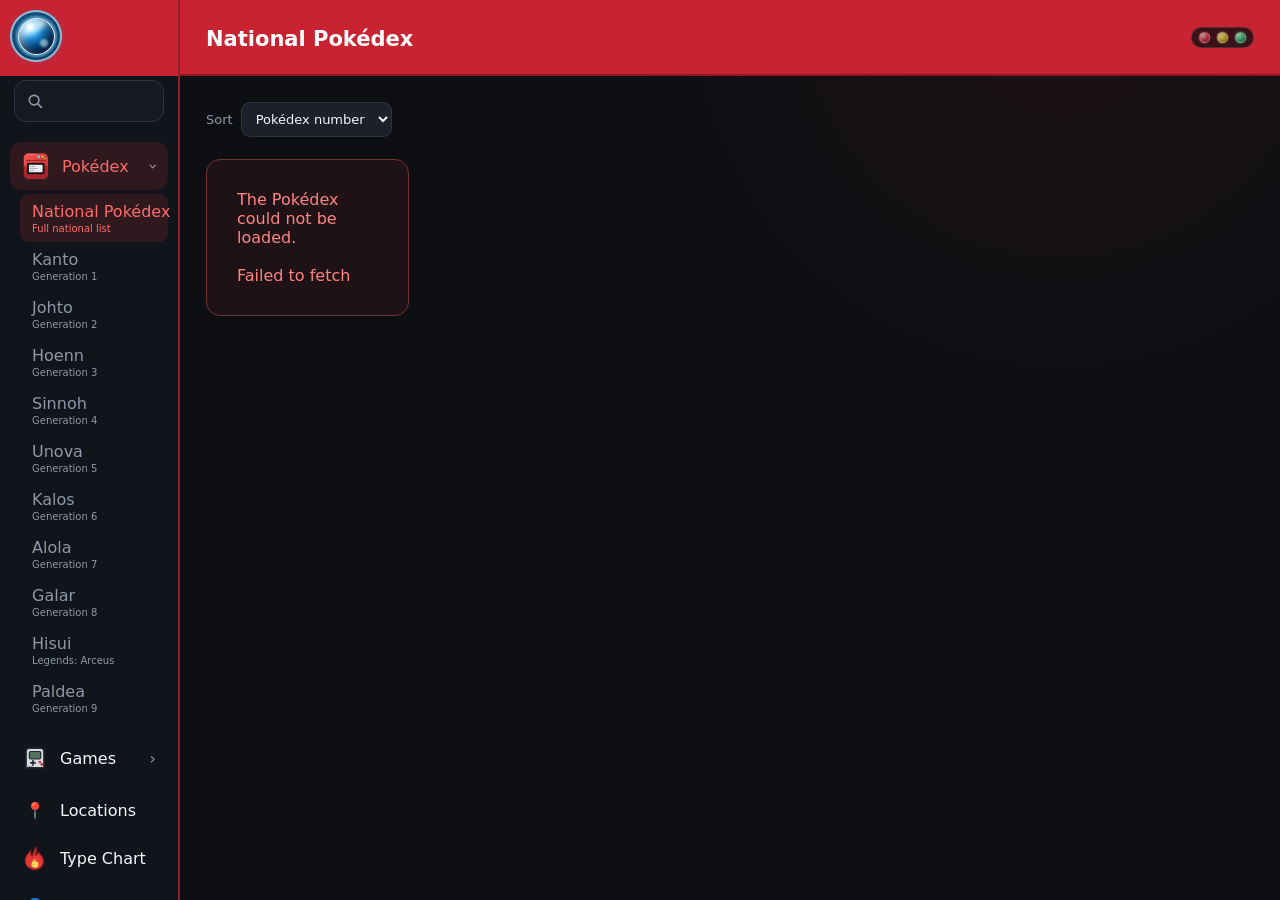
<file: index.html>
<!DOCTYPE html>
<html lang="fi">
<head>
    <meta charset="UTF-8">
    <meta name="viewport" content="width=device-width, initial-scale=1.0">
    <title>Pokédex Web</title>
    <meta name="theme-color" content="#d9343b">
    <meta name="description" content="Pokédex ja Pokémon-pelien keräilyseuranta.">
    <meta name="mobile-web-app-capable" content="yes">
    <meta name="apple-mobile-web-app-capable" content="yes">
    <meta name="apple-mobile-web-app-title" content="Pokédex">
    <meta name="apple-mobile-web-app-status-bar-style" content="black-translucent">
    <link rel="manifest" href="./manifest.webmanifest">
    <link rel="apple-touch-icon" href="./assets/pwa-icon-180.png">
    <link rel="stylesheet" href="style.css">
</head>

<body>

<div class="app">

    <!-- SIDEBAR -->
    <aside class="sidebar" id="sidebar">

        <div class="sidebar-top">
            <button class="icon-button" id="sidebarToggle" title="Avaa tai sulje valikko" aria-label="Avaa tai sulje valikko" data-i18n-title="menuToggle" data-i18n-aria-label="menuToggle">
                <span class="pokedex-glass-orb" aria-hidden="true"></span>
            </button>

        </div>

        <!-- SEARCH -->
        <div class="search-area">
            <form id="searchForm" class="search-input-wrap">
                <button id="searchSubmitButton" class="search-submit-button" type="submit" aria-label="Search" data-i18n-aria-label="searchPokemon">
                    <svg viewBox="0 0 24 24"><circle cx="10.8" cy="10.8" r="6.4" fill="none" stroke="currentColor" stroke-width="2.2"/><path d="m15.5 15.5 5 5" fill="none" stroke="currentColor" stroke-width="2.2" stroke-linecap="round"/></svg>
                </button>
                <input
                    type="text"
                    id="searchInput"
                    aria-label="Hae Pokémonia"
                    data-i18n-aria-label="searchPokemon"
                    autocomplete="off"
                >
            </form>
        </div>

        <nav class="sidebar-nav">

            <!-- POKEDEX -->
            <div class="nav-section">

                <button class="nav-main-button" id="pokedexMenuButton">
                    <span class="nav-icon pokedex-nav-icon" aria-hidden="true"><img src="assets/pokedex-menu.png" alt=""></span>
                    <span class="sidebar-label" data-i18n="pokedex">Pokédex</span>
                    <span class="nav-arrow">›</span>
                </button>

                <div class="submenu" id="pokedexSubmenu"></div>
            </div>


            <!-- GAMES -->
            <div class="nav-section">

                <button class="nav-main-button" id="gamesMenuButton">
                    <span class="nav-icon" aria-hidden="true"><svg viewBox="0 0 32 32"><path d="M9 4h14a4 4 0 0 1 4 4v20H5V8a4 4 0 0 1 4-4Z" fill="#d7dce1" stroke="#252a30" stroke-width="2"/><rect x="9" y="8" width="14" height="9" rx="1.5" fill="#54725d" stroke="#252a30" stroke-width="1.5"/><path d="M10 22h7M13.5 18.5v7" stroke="#252a30" stroke-width="2"/><circle cx="22" cy="21" r="1.7" fill="#cf3340"/><circle cx="24.5" cy="24" r="1.7" fill="#cf3340"/><circle cx="9" cy="27" r="1" fill="#252a30"/><circle cx="12" cy="27" r="1" fill="#252a30"/></svg></span>
                    <span class="sidebar-label" data-i18n="games">Games</span>
                    <span class="nav-arrow">›</span>
                </button>

                <div class="submenu games-submenu" id="gamesSubmenu"></div>
            </div>

            <button class="nav-main-button" id="locationsButton">
                <span class="nav-icon" aria-hidden="true">📍</span>
                <span class="sidebar-label" data-i18n="locationMenu">Locations</span>
            </button>


            <!-- TYPES -->
            <button class="nav-main-button" id="typesButton">
                <span class="nav-icon type-fire-icon" aria-label="Fire type" data-i18n-aria-label="typeFire"><svg viewBox="0 0 32 32"><path d="M17.8 2.7c1.2 5.2-2.3 6.8-1.1 10.1 1 .1 2.5-1.4 3.2-3.5 4.6 4 7.3 8.1 6.2 13A10.4 10.4 0 0 1 15.7 30C9.1 30 4 25.5 4 19.3c0-4.2 2.4-8.2 6.4-11.8-.4 4 1 5.7 2.5 6.2 1.2-3.8 1.4-7.4 4.9-11Z" fill="#e53a32" stroke="#9b2027" stroke-width="1.5"/><path d="M16.7 16.3c.6 2.2-1.4 3.2-.7 4.7.7-.2 1.3-.9 1.7-1.7 2.2 2.1 3 3.7 2.5 5.6-.5 2-2.2 3.2-4.3 3.2-2.6 0-4.3-1.8-4.3-4.1 0-2.5 2.1-4.7 5.1-7.7Z" fill="#ffd357"/></svg></span>
                <span class="sidebar-label" data-i18n="types">Types</span>
            </button>


            <!-- PROFILE -->
            <button class="nav-main-button" id="profileButton">
                <span class="nav-icon">👤</span>
                <span class="sidebar-label" data-i18n="profile">Profile</span>
            </button>


            <!-- SETTINGS -->
            <button class="nav-main-button" id="settingsButton">
                <span class="nav-icon">⚙️</span>
                <span class="sidebar-label" data-i18n="settings">Settings</span>
            </button>

        </nav>

    </aside>


    <!-- MAIN -->
    <main class="main-content">

        <header class="topbar">

            <button class="mobile-menu-button" id="mobileMenuButton" aria-label="Avaa tai sulje valikko" aria-expanded="false" data-i18n-aria-label="menuToggle">
                <span class="pokedex-glass-orb" aria-hidden="true"></span>
            </button>

            <div>
                <div class="breadcrumb" id="breadcrumb" data-i18n="pokedex">
                    Pokédex
                </div>

                <h1 id="pageTitle">
                    National Pokédex
                </h1>
            </div>

            <div class="pokedex-header-menu">
                <button class="pokedex-status-lights" id="pwaUpdateButton" type="button" aria-label="Hae sovelluksen päivitykset" title="Hae sovelluksen päivitykset" aria-busy="false" data-i18n-aria-label="checkUpdates" data-i18n-title="checkUpdates">
                    <span class="status-light red" aria-hidden="true"></span>
                    <span class="status-light yellow" aria-hidden="true"></span>
                    <span class="status-light green" aria-hidden="true"></span>
                </button>
                <span class="sr-only" id="pwaUpdateStatus" role="status" aria-live="polite"></span>
            </div>

        </header>


        <!-- DEX VIEW -->
        <section id="dexView" class="view active-view">

            <div class="view-toolbar">
                <div class="toolbar-actions">

                    <label class="sort-label">
                        <span data-i18n="sort">Järjestys</span>

                        <select id="dexSort">
                            <option value="number" data-i18n="pokedexNumber">Pokédex-numero</option>
                            <option value="name" data-i18n="name">Nimi</option>
                        </select>
                    </label>

                </div>

            </div>

            <div id="pokemonGrid" class="pokemon-grid"></div>

            <div id="loading" class="loading" data-i18n="loading">
                Ladataan...
            </div>

            <button id="loadMoreButton" class="load-more-button" hidden data-i18n="loadMore">
                Lataa lisää
            </button>

        </section>


        <!-- POKEMON DETAIL -->
        <section id="pokemonView" class="view">

            <div class="pokemon-view-toolbar">
                <button id="backButton" class="back-button" data-i18n="back">
                    ← Takaisin
                </button>
                <div id="pokemonNavigation" class="pokemon-navigation" hidden>
                    <button id="previousPokemonButton" type="button" aria-label="Previous Pokémon" data-i18n="previous">‹ Previous</button>
                    <span id="pokemonNavigationPosition"></span>
                    <button id="nextPokemonButton" type="button" aria-label="Next Pokémon" data-i18n="next">Next ›</button>
                </div>
            </div>

            <div id="pokemonDetail"></div>

        </section>


        <!-- TYPE VIEW -->
        <section id="typeView" class="view">

            <div class="view-toolbar">
                <div>
                    <h2 data-i18n="typeMatchup">Type Matchup</h2>
                    <p data-i18n="typeMatchupHelp">
                        Tarkastele Pokémon-tyyppien hyökkäys- ja puolustusvaikutuksia.
                    </p>
                </div>
            </div>

            <div class="type-selectors">

                <div class="type-selector-box">
                    <span class="type-selector-label" data-i18n="typeOne">Type 1</span>
                    <div id="type1Choices" class="type-choice-grid" role="group" aria-label="Type 1" data-i18n-aria-label="typeOne"></div>
                </div>

                <div class="type-selector-box">
                    <span class="type-selector-label" data-i18n="typeTwo">Type 2</span>
                    <div id="type2Choices" class="type-choice-grid" role="group" aria-label="Type 2" data-i18n-aria-label="typeTwo"></div>
                </div>

            </div>

            <div id="typeMatchup" class="type-matchup"></div>

        </section>


        <!-- GAME VIEW -->
        <section id="gameView" class="view">

            <div class="game-header">

                <div>
                    <button id="gameBackButton" class="back-button" data-i18n="back">
                        ← Takaisin
                    </button>

                    <h2 id="gameTitle"></h2>

                    <p id="gameDescription"></p>
                </div>

                <div class="game-progress-box">

                    <div class="game-cover-frame">
                        <img id="gameCoverArt" alt="" hidden>
                        <div id="gameCoverFallback" class="game-cover-fallback" data-i18n="gameCover">Game cover</div>
                    </div>

                    <div
                        id="gameProgressRing"
                        class="progress-ring"
                        style="--progress:0"
                    >
                        <div class="progress-ring-inner">
                            <strong id="gameProgressPercent">0%</strong>
                            <span data-i18n="collected">kerätty</span>
                        </div>
                    </div>

                    <div class="progress-text">
                        <strong id="gameCaughtCount">0</strong>
                        /
                        <strong id="gameTotalCount">0</strong>

                        <span id="gameProgressLabel" data-i18n="regional">Regional</span>
                        <div class="game-dex-counts">
                            <span><span data-i18n="regional">Regional</span> <strong id="gameRegionalCount">0/0</strong></span>
                            <span><span data-i18n="national">National</span> <strong id="gameNationalCount">0/0</strong></span>
                        </div>
                    </div>

                </div>

            </div>


            <div class="game-tabs">

                <button class="game-tab active" data-game-dex="regional" data-i18n="regionalPokedex">
                    Regional Pokédex
                </button>

                <button class="game-tab" data-game-dex="national" data-i18n="nationalPokedex">
                    National Pokédex
                </button>

            </div>


            <div class="game-toolbar">

                <div class="game-filter-buttons">

                    <button class="game-filter active" data-filter="all" data-i18n="all">
                        All
                    </button>

                    <button class="game-filter" data-filter="caught" data-i18n="caught">
                        Caught
                    </button>

                    <button class="game-filter" data-filter="missing" data-i18n="missing">
                        Missing
                    </button>

                </div>


                <label class="sort-label">
                    <span data-i18n="sort">Järjestys</span>

                    <select id="gameSort">
                        <option value="number" data-i18n="pokedexNumber">
                            Pokédex-numero
                        </option>

                        <option value="name" data-i18n="name">
                            Nimi
                        </option>
                    </select>
                </label>

            </div>


            <div id="gamePokemonGrid" class="pokemon-grid"></div>
            <button id="loadMoreGameButton" class="load-more-button" hidden data-i18n="loadMore">
                Lataa lisää
            </button>

        </section>


        <!-- PROFILE -->
        <section id="profileView" class="view">

            <div class="view-toolbar">

                <div>
                    <h2 data-i18n="profile">Profile</h2>
                    <p data-i18n="profileDescription">
                        Nationalin yhteistilanne sekä jokaisen pelin alueellinen ja kansallinen laskuri.
                    </p>
                </div>

            </div>

            <div id="profileStats" class="profile-stats"></div>

        </section>


        <!-- ITEMS -->
        <section id="itemsView" class="view">
            <div class="resource-view-toolbar">
                <label class="resource-search">
                    <span class="sr-only" data-i18n="searchItems">Search items</span>
                    <input id="itemSearchInput" type="search" placeholder="Search items" data-i18n-placeholder="searchItems">
                </label>
                <div class="resource-filter-buttons" role="group" aria-label="Item filters">
                    <button class="resource-filter active" type="button" data-item-filter="all" data-i18n="allItems">All</button>
                    <button class="resource-filter" type="button" data-item-filter="berries" data-i18n="berries">Berries</button>
                    <button class="resource-filter" type="button" data-item-filter="balls" data-i18n="pokeBalls">Poké Balls</button>
                    <button class="resource-filter" type="button" data-item-filter="key-items" data-i18n="keyItems">Key Items</button>
                    <button class="resource-filter" type="button" data-item-filter="medicine" data-i18n="medicineItems">Medicine</button>
                    <button class="resource-filter" type="button" data-item-filter="machines" data-i18n="machineItems">Machines</button>
                    <button class="resource-filter" type="button" data-item-filter="battle" data-i18n="battleItems">Battle Items</button>
                    <button class="resource-filter" type="button" data-item-filter="evolution" data-i18n="evolutionItems">Evolution Items</button>
                    <button class="resource-filter" type="button" data-item-filter="held" data-i18n="heldItemFolder">Held Items</button>
                    <button class="resource-filter" type="button" data-item-filter="other" data-i18n="otherItems">Other</button>
                </div>
            </div>
            <div class="resource-explorer">
                <section class="resource-list-panel" aria-label="Items">
                    <div id="itemList" class="resource-result-list"></div>
                    <button id="itemLoadMoreButton" class="load-more-button" type="button" data-i18n="itemPageMore" hidden>Show more items</button>
                </section>
                <article id="itemDetail" class="resource-detail-panel"><div class="empty-state" data-i18n="selectItem">Select an item.</div></article>
            </div>
        </section>


        <!-- LOCATIONS -->
        <section id="locationsView" class="view">
            <div class="resource-view-toolbar location-view-toolbar">
                <label class="location-game-select" for="locationGameFilter">
                    <span data-i18n="locationGame">Game</span>
                    <select id="locationGameFilter"></select>
                </label>
                <label class="resource-search">
                    <span class="sr-only" data-i18n="searchLocations">Search places</span>
                    <input id="locationSearchInput" type="search" placeholder="Search places" data-i18n-placeholder="searchLocations">
                </label>
                <small class="location-filter-note" data-i18n="locationGameFilterNote"></small>
            </div>
            <div class="resource-explorer">
                <section class="resource-list-panel" aria-label="Locations">
                    <div id="locationList" class="resource-result-list"></div>
                    <button id="locationLoadMoreButton" class="load-more-button" type="button" data-i18n="locationPageMore" hidden>Show more places</button>
                </section>
                <article id="locationDetail" class="resource-detail-panel"><div class="empty-state" data-i18n="selectLocation">Select a location.</div></article>
            </div>
        </section>


        <!-- SETTINGS -->
        <section id="settingsView" class="view">

            <div class="settings-panel">

                <h2 data-i18n="settings">Settings</h2>

                <div class="setting-row">
                    <div>
                        <strong data-i18n="language">Language</strong>
                        <p data-i18n="languageDescription">Choose the language used throughout the Pokédex and for spoken descriptions.</p>
                    </div>
                    <select id="appLanguageSelect" aria-label="Language" data-i18n-aria-label="language">
                        <option value="fi">Suomi</option>
                        <option value="en">English</option>
                    </select>
                </div>

                <div class="setting-row">
                    <div>
                        <strong data-i18n="simpleMode">Simplified mode</strong>
                        <p data-i18n="simpleModeDescription">Show only the National Pokédex and Settings. Pokémon overview and evolutions appear on one page, and speech starts when a Pokémon card opens.</p>
                    </div>
                    <label class="setting-toggle" for="simpleModeToggle">
                        <input id="simpleModeToggle" type="checkbox" role="switch" aria-label="Simplified mode" data-i18n-aria-label="simpleMode">
                    </label>
                </div>

                <div class="setting-row voice-setting-row">
                    <div>
                        <strong data-i18n="pokedexVoice">Pokédex voice</strong>
                        <p data-i18n="voiceDescription">Lower pitch values sound deeper. Pitch can be lowered to the browser-supported minimum.</p>
                    </div>
                    <div class="voice-settings-controls">
                        <label class="voice-control" for="voicePitch">
                            <span><span data-i18n="pitch">Pitch</span> <output id="voicePitchValue">1.0</output></span>
                            <input id="voicePitch" type="range" min="0" max="2" step="0.05" value="1" aria-label="Voice pitch" data-i18n-aria-label="pitch">
                        </label>
                        <label class="voice-control" for="voiceRate">
                            <span><span data-i18n="readingSpeed">Reading speed</span> <output id="voiceRateValue">1.0×</output></span>
                            <input id="voiceRate" type="range" min="0.5" max="2" step="0.1" value="1" aria-label="Voice reading speed" data-i18n-aria-label="readingSpeed">
                        </label>
                    </div>
                </div>

                <div class="setting-row" id="clearGameCaughtSetting">
                    <div>
                        <strong data-i18n="clearOneGame">Tyhjennä yhden pelin tiedot</strong>
                        <p data-i18n="clearOneGameDescription">Poistaa valitun pelin caught-merkinnät.</p>
                    </div>
                    <div class="setting-controls">
                        <select id="clearGameSelect" aria-label="Valitse peli" data-i18n-aria-label="selectGame"></select>
                        <button id="clearGameCaughtButton" class="danger-button" data-i18n="clearGame">Tyhjennä peli</button>
                    </div>
                </div>

                <div class="setting-row" id="clearCaughtSetting">
                    <div>
                        <strong data-i18n="clearAll">Tyhjennä kaikki tiedot</strong>
                        <p data-i18n="clearAllDescription">Poistaa kaikkien pelien caught-merkinnät.</p>
                    </div>
                    <button id="clearCaughtButton" class="danger-button" data-i18n="clearAllButton">Tyhjennä kaikki</button>
                </div>

            </div>

        </section>

    </main>

</div>

<script src="script.js"></script>

</body>
</html>
</file>
<file: style.css>
:root {
    --bg: #0d0f13;
    --panel: #151922;
    --panel-2: #1b202b;
    --panel-3: #222936;

    --border: #2d3442;

    --text: #f5f7fa;
    --muted: #8e98a9;

    --accent: #e53935;
    --accent-dark: #b71c1c;
    --header-red: #c92332;
    --pokedex-blue: #178bd2;
    --pokedex-blue-dark: #07518c;

    --sidebar-width: 180px;
    --sidebar-collapsed-width: 76px;

    --radius: 16px;
}


* {
    box-sizing: border-box;
}


html,
body {
    margin: 0;
    padding: 0;

    width: 100%;
    height: 100%;

    font-family:
        Inter,
        system-ui,
        -apple-system,
        BlinkMacSystemFont,
        "Segoe UI",
        sans-serif;

    background: var(--bg);
    color: var(--text);
}


body {
    overflow: hidden;
}


button,
input,
select {
    font: inherit;
}


button {
    cursor: pointer;
}


.app {
    width: 100%;
    height: 100vh;

    display: flex;
    overflow: hidden;
}


/* SIDEBAR */

.sidebar {
    width: var(--sidebar-width);
    min-width: var(--sidebar-width);

    height: 100vh;

    background: #11141a;

    border-right: 2px solid #8f222a;
    box-shadow: 5px 0 18px rgba(132, 25, 35, .12);

    display: flex;
    flex-direction: column;

    transition:
        width .25s ease,
        min-width .25s ease;

    overflow: hidden;
}


.sidebar.collapsed {
    width: var(--sidebar-collapsed-width);
    min-width: var(--sidebar-collapsed-width);
}

.sidebar.collapsed .sidebar-top {
    justify-content: center;
    padding: 8px;
}


.sidebar-top {
    height: 76px;
    min-height: 76px;

    display: flex;
    align-items: center;

    padding: 12px 14px 12px 74px;

    gap: 12px;
}


.sidebar-top {
    color: white;
    background: var(--header-red);
}

.sidebar-top .icon-button {
    position: fixed;
    z-index: 140;
    top: 10px;
    left: 10px;
    display: grid;
    place-items: center;
}

.icon-button,
.mobile-menu-button {
    border: 2px solid rgba(209, 239, 255, .75);

    /* Keep the glass orb centered consistently across mobile browsers. */
    padding: 0;
    appearance: none;
    -webkit-appearance: none;

    width: 52px;
    height: 52px;

    border-radius: 50%;

    background: linear-gradient(145deg, #164d78, #052745);
    color: var(--text);

    font-size: 20px;

    flex-shrink: 0;
}


.icon-button:hover,
.mobile-menu-button:hover {
    border-color: white;
    box-shadow: 0 0 0 3px rgba(23, 139, 210, .25), 0 0 18px rgba(23, 139, 210, .48);
}

.pokedex-glass-orb {
    position: relative;
    display: block;
    place-self: center;
    margin: 0;
    width: 37px;
    height: 37px;
    flex: 0 0 auto;
    overflow: hidden;
    border: 1px solid rgba(238, 250, 255, .95);
    border-radius: 50%;
    background: radial-gradient(circle at 31% 23%, #fff 0 3%, #c9f6ff 7%, #60cbff 15%, #168bd7 38%, #0871b9 55%, #063e77 76%, #031d42 100%);
    box-shadow: inset -5px -7px 12px rgba(0, 15, 45, .78), inset 3px 3px 8px rgba(255, 255, 255, .88), 0 0 14px rgba(27, 146, 220, .72), 0 0 2px 2px rgba(180, 237, 255, .55);
}

.icon-button.flash-open .pokedex-glass-orb,
.mobile-menu-button.flash-open .pokedex-glass-orb { animation: pokedex-open-flash .9s ease-out 1; }

.icon-button.flash-close .pokedex-glass-orb,
.mobile-menu-button.flash-close .pokedex-glass-orb { animation: pokedex-close-flash .38s ease-out 1; }

@keyframes pokedex-open-flash {
    0%, 100% { filter: brightness(1); }
    10%, 24%, 38% { filter: brightness(2.1); box-shadow: 0 0 8px 5px #b5efff, 0 0 28px 12px rgba(45, 183, 255, .95); }
    17%, 31%, 48% { filter: brightness(.8); }
}

@keyframes pokedex-close-flash {
    0%, 100% { filter: brightness(1); }
    30%, 65% { filter: brightness(2.25); box-shadow: 0 0 9px 6px #b5efff, 0 0 30px 12px rgba(45, 183, 255, .95); }
}

.pokedex-glass-orb::before {
    content: "";
    position: absolute;
    width: 24px;
    height: 9px;
    left: 4px;
    top: 4px;
    border-radius: 50%;
    background: rgba(255, 255, 255, .58);
    filter: blur(2px);
    transform: rotate(-28deg);
}

.pokedex-glass-orb::after {
    content: "";
    position: absolute;
    width: 8px;
    height: 8px;
    right: 6px;
    bottom: 7px;
    border-radius: 50%;
    background: rgba(218, 247, 255, .55);
    filter: blur(1px);
}


.logo-area {
    display: flex;
    align-items: center;
    gap: 10px;

    white-space: nowrap;
}

.sidebar-top .logo-area {
    display: none;
}


.sidebar-label {
    white-space: nowrap;
}


.sidebar.collapsed .sidebar-label {
    display: none;
}


.sidebar.collapsed .logo-area {
    display: none;
}


/* SEARCH */

.search-area {
    padding: 4px 14px 16px;

    position: relative;
}

.search-input-wrap {
    position: relative;
    margin: 0;
}

.search-submit-button {
    position: absolute;
    z-index: 2;
    top: 50%;
    left: 7px;
    display: grid;
    width: 28px;
    height: 28px;
    padding: 5px;
    border: 0;
    border-radius: 8px;
    background: transparent;
    color: var(--muted);
    cursor: pointer;
    transform: translateY(-50%);
}

.search-submit-button:hover,
.search-submit-button:focus-visible {
    color: var(--text);
    background: var(--panel-3);
}

.search-submit-button:focus-visible {
    outline: 2px solid #64c9f0;
    outline-offset: 1px;
}

.search-submit-button svg {
    display: block;
    width: 100%;
    height: 100%;
}


.search-area input {
    width: 100%;

    height: 42px;

    border: 1px solid var(--border);
    border-radius: 12px;

    background: var(--panel);
    color: var(--text);

    padding: 0 10px 0 40px;

    outline: none;
}


.search-area input:focus {
    border-color: var(--accent);
}


.sidebar.collapsed .search-area {
    display: none;
}


/* NAV */

.sidebar-nav {
    flex: 1;

    overflow-y: auto;
    overflow-x: hidden;

    padding: 4px 10px 20px;
}


.nav-section {
    margin-bottom: 4px;
}


.nav-main-button {
    width: 100%;

    min-height: 48px;

    border: none;
    border-radius: 12px;

    background: transparent;

    color: var(--text);

    display: flex;
    align-items: center;

    gap: 12px;

    padding: 0 12px;

    text-align: left;
}


.nav-main-button:hover {
    background: var(--panel-2);
}


.nav-icon {
    width: 26px;
    height: 28px;
    display: grid;
    place-items: center;

    flex-shrink: 0;
}

.nav-icon svg {
    width: 26px;
    height: 26px;
    overflow: visible;
}

.nav-icon img {
    display: block;
    width: 28px;
    height: 28px;
    object-fit: contain;
    border-radius: 5px;
}

.pokedex-nav-icon {
    width: 28px;
}


.nav-arrow {
    margin-left: auto;

    color: var(--muted);

    transition: transform .2s ease;
}


.nav-section.open .nav-arrow {
    transform: rotate(90deg);
}


.sidebar.collapsed .nav-arrow {
    display: none;
}


.sidebar.collapsed .nav-main-button {
    justify-content: center;
    padding: 0;
}


.submenu {
    display: none;

    padding: 4px 0 8px 10px;
}


.nav-section.open .submenu {
    display: block;
}


.sidebar.collapsed .submenu {
    display: none !important;
}


.submenu-button,
.game-button,
.generation-toggle {
    width: 100%;

    border: none;
    border-radius: 9px;

    background: transparent;

    color: var(--muted);

    padding: 8px 12px;

    text-align: left;

    white-space: nowrap;
}


.submenu-button:hover,
.game-button:hover,
.generation-toggle:hover {
    background: var(--panel-2);
    color: var(--text);
}


.nav-main-button.active,
.submenu-button.active,
.game-button.active {
    background: rgba(229, 57, 53, .15);
    color: #ff6b68;
}

.submenu-button small {
    display: block;
    margin-top: 2px;
    color: var(--muted);
    font-size: 10px;
}

.submenu-button.active small {
    color: #ff6b68;
}


.generation-title {
    font-size: 11px;

    text-transform: uppercase;

    color: #667085;

    letter-spacing: .08em;

    padding: 14px 12px 5px;
}

.generation-toggle {
    display: flex;
    align-items: center;
    justify-content: space-between;
    cursor: pointer;
    font: inherit;
}

.generation-arrow {
    transition: transform .16s ease;
}

.generation-group.open .generation-arrow {
    transform: rotate(90deg);
}

.generation-games {
    display: none;
    padding-left: 6px;
}

.generation-group.open .generation-games {
    display: block;
}


.game-button {
    padding-left: 12px;
    overflow: hidden;
    text-overflow: ellipsis;
}


/* MAIN */

.main-content {
    flex: 1;

    min-width: 0;

    height: 100vh;

    overflow-y: auto;
    overscroll-behavior-y: contain;

    background:
        radial-gradient(
            circle at 80% 0%,
            rgba(229, 57, 53, .07),
            transparent 35%
        ),
        var(--bg);
}


.topbar {
    min-height: 76px;

    display: flex;
    align-items: center;

    gap: 16px;

    padding: 14px 26px;

    border-bottom: 2px solid #8f1621;

    position: sticky;

    top: 0;

    z-index: 20;

    background: var(--header-red);

    backdrop-filter: blur(12px);
}


.mobile-menu-button {
    display: none;
}


.breadcrumb {
    font-size: 12px;

    color: rgba(255, 255, 255, .75);

    margin-bottom: 3px;
}


.topbar h1 {
    margin: 0;

    font-size: 21px;
    color: white;
}


.view {
    display: none;

    padding: 26px;
}


.view.active-view {
    display: block;
}


/* TOOLBAR */

.view-toolbar {
    display: flex;

    justify-content: space-between;
    align-items: flex-end;

    gap: 20px;

    margin-bottom: 22px;
}


.view-toolbar h2 {
    margin: 0 0 5px;

    font-size: 24px;
}


.view-toolbar p {
    margin: 0;

    color: var(--muted);

    font-size: 14px;
}


.toolbar-actions {
    display: flex;
    gap: 10px;
}


.sort-label {
    display: flex;

    align-items: center;

    gap: 8px;

    color: var(--muted);

    font-size: 13px;
}


select {
    background: var(--panel-2);
    color: var(--text);

    border: 1px solid var(--border);

    border-radius: 9px;

    padding: 8px 10px;

    outline: none;
}


select:focus {
    border-color: var(--accent);
}


/* POKEMON GRID */

.pokemon-grid {
    display: grid;

    grid-template-columns:
        repeat(
            auto-fill,
            minmax(190px, 1fr)
        );

    gap: 8px;
}


.pokemon-card {
    --type-color: #777;
    --type-color-2: #777;
    --type-shadow: rgba(255,255,255,.05);

    position: relative;

    min-height: 225px;

    border-radius: var(--radius);

    border: 1px solid var(--border);

    background:
        radial-gradient(
            circle at 100% 0%,
            var(--type-shadow),
            transparent 52%
        ),
        var(--panel);

    box-shadow:
        inset 4px 0 0 var(--type-color),
        0 10px 28px var(--type-shadow);

    overflow: hidden;

    cursor: pointer;

    transition:
        transform .18s ease,
        border-color .18s ease,
        box-shadow .18s ease;
}


.pokemon-card:hover {
    transform: translateY(-4px);

    border-color: var(--type-color);

    box-shadow:
        inset 4px 0 0 var(--type-color),
        0 15px 38px var(--type-shadow);
}


.pokemon-card-top {
    display: flex;

    justify-content: space-between;

    align-items: center;

    padding: 12px 14px 0;
}


.pokemon-number {
    color: var(--muted);

    font-size: 12px;

    font-weight: 700;
}


.pokemon-image {
    display: block;

    width: 135px;
    height: 135px;

    object-fit: contain;

    margin: 4px auto 0;

    filter:
        drop-shadow(
            0 8px 12px rgba(0,0,0,.35)
        );
}


.pokemon-card-bottom {
    padding: 5px 14px 14px;
}


.pokemon-card-name {
    margin: 0 0 8px;

    font-size: 17px;

    text-transform: capitalize;
}


.type-row {
    display: flex;

    flex-wrap: wrap;

    gap: 6px;
}


.type-badge {
    --type-color: #777;

    display: inline-flex;

    align-items: center;
    justify-content: center;

    min-width: 56px;

    padding: 4px 8px;

    border-radius: 7px;

    background: var(--type-color);

    color: white;

    font-size: 10px;

    font-weight: 800;

    text-transform: uppercase;

    letter-spacing: .04em;

    box-shadow:
        inset 0 -2px 0 rgba(0,0,0,.15);
}


/* LOADING */

.loading {
    text-align: center;

    color: var(--muted);

    padding: 30px;

    display: none;
}


.loading.active {
    display: block;
}


.load-more-button {
    display: block;

    margin: 24px auto 10px;

    padding: 10px 18px;

    border: 1px solid var(--border);

    border-radius: 10px;

    background: var(--panel-2);

    color: var(--text);
}


.load-more-button:hover {
    border-color: var(--accent);
}


/* BACK */

.back-button {
    border: none;

    background: transparent;

    color: var(--muted);

    padding: 6px 0;

    margin-bottom: 15px;
}


.back-button:hover {
    color: var(--text);
}

.pokemon-view-toolbar {
    display: flex;
    align-items: center;
    justify-content: space-between;
    gap: 10px;
    margin-bottom: 8px;
}

.pokemon-view-toolbar .back-button {
    flex: 0 0 auto;
    margin: 0;
}

.pokemon-navigation {
    display: flex;
    align-items: center;
    justify-content: flex-end;
    gap: 5px;
    min-width: 0;
}

.pokemon-navigation[hidden] {
    display: none;
}

.pokemon-navigation button {
    padding: 6px 9px;
    border: 1px solid var(--border);
    border-radius: 8px;
    color: var(--text);
    background: var(--panel-2);
    white-space: nowrap;
}

.pokemon-navigation button:disabled {
    opacity: .4;
    cursor: default;
}

.pokemon-navigation span {
    min-width: 56px;
    color: var(--muted);
    text-align: center;
    font-size: 11px;
    font-variant-numeric: tabular-nums;
}


/* DETAIL */

.detail-container {
    max-width: 1200px;

    margin: 0 auto;
}


.detail-hero {
    display: grid;

    grid-template-columns:
        minmax(260px, .8fr)
        minmax(350px, 1.2fr);

    gap: 28px;

    padding: 26px;

    border-radius: 20px;

    background: var(--panel);

    border: 1px solid var(--border);
}


.detail-image-area {
    min-height: 330px;

    border-radius: 16px;

    background:
        radial-gradient(
            circle,
            rgba(255,255,255,.07),
            transparent 65%
        );

    display: flex;

    align-items: center;
    justify-content: center;
}


.detail-image {
    width: min(100%, 360px);

    height: 360px;

    object-fit: contain;
}


.detail-info h2 {
    margin: 0 0 8px;

    font-size: 38px;

    text-transform: capitalize;
}


.detail-number {
    color: var(--muted);

    font-size: 15px;

    margin-bottom: 15px;
}


.detail-tabs {
    display: flex;

    flex-wrap: wrap;

    gap: 8px;

    margin: 22px 0 16px;
}


.detail-tab {
    border: 1px solid var(--border);

    background: var(--panel-2);

    color: var(--muted);

    padding: 9px 13px;

    border-radius: 9px;
}


.detail-tab.active {
    background: var(--accent);

    border-color: var(--accent);

    color: white;
}


.detail-tab-content {
    display: none;
}


.detail-tab-content.active {
    display: block;
}


.info-grid {
    display: grid;

    grid-template-columns:
        repeat(
            auto-fit,
            minmax(150px, 1fr)
        );

    gap: 10px;
}


.info-box {
    background: var(--panel-2);

    border: 1px solid var(--border);

    border-radius: 12px;

    padding: 12px;
}


.info-box span {
    display: block;

    color: var(--muted);

    font-size: 11px;

    margin-bottom: 4px;
}


.info-box strong {
    text-transform: capitalize;
}


/* GAME LIST */

.game-list {
    display: grid;

    gap: 9px;
}


.game-list-row {
    display: flex;

    align-items: center;

    justify-content: space-between;

    gap: 12px;

    padding: 12px;

    background: var(--panel-2);

    border: 1px solid var(--border);

    border-radius: 11px;
}


.game-list-info {
    display: flex;

    align-items: center;

    gap: 10px;

    min-width: 0;
}


.game-list-info strong {
    white-space: nowrap;

    overflow: hidden;

    text-overflow: ellipsis;
}


.game-list-generation {
    font-size: 10px;

    color: var(--muted);
}


.catch-control {
    display: flex;

    align-items: center;

    gap: 7px;

    white-space: nowrap;

    color: var(--muted);

    font-size: 12px;
}


.catch-control input {
    width: 18px;
    height: 18px;

    accent-color: var(--accent);
}


.unavailable-game {
    opacity: .4;
}


.game-status {
    font-size: 11px;

    color: var(--muted);
}


/* GAME VIEW */

.game-header {
    display: flex;

    align-items: center;

    justify-content: space-between;

    gap: 25px;

    margin-bottom: 18px;
}


.game-header h2 {
    margin: 0 0 6px;

    font-size: 30px;
}


.game-header p {
    color: var(--muted);

    margin: 0;
}


.game-progress-box {
    display: flex;

    align-items: center;

    gap: 15px;

    padding: 12px 18px;

    border-radius: 16px;

    background: var(--panel);

    border: 1px solid var(--border);
}

.game-cover-frame {
    position: relative;
    width: 84px;
    height: 120px;
    flex: 0 0 auto;
    overflow: hidden;
    border: 1px solid rgba(255, 255, 255, .28);
    border-radius: 6px;
    background: #202633;
    box-shadow: 0 2px 8px rgba(0, 0, 0, .35);
}

.game-cover-frame img,
.game-cover-fallback {
    width: 100%;
    height: 100%;
}

.game-cover-frame img {
    display: block;
    padding: 3px;
    object-fit: contain;
}

.game-cover-frame img[hidden],
.game-cover-fallback[hidden] {
    display: none;
}

.game-cover-fallback {
    display: grid;
    place-items: center;
    padding: 5px;
    color: white;
    background: linear-gradient(145deg, #e4404b, #862334 52%, #263b69);
    font-size: 9px;
    font-weight: 800;
    line-height: 1.15;
    text-align: center;
    overflow-wrap: anywhere;
}


.progress-ring {
    width: 84px;
    height: 84px;

    border-radius: 50%;

    background:
        conic-gradient(
            var(--accent)
            calc(var(--progress) * 1%),
            #2b303a 0
        );

    display: grid;

    place-items: center;
}


.progress-ring-inner {
    width: 68px;
    height: 68px;

    border-radius: 50%;

    background: var(--panel);

    display: flex;

    flex-direction: column;

    align-items: center;
    justify-content: center;
}


.progress-ring-inner strong {
    font-size: 16px;
}


.progress-ring-inner span {
    color: var(--muted);

    font-size: 9px;

    text-transform: uppercase;
}


.progress-text {
    display: flex;

    flex-direction: column;

    font-size: 14px;
}


.progress-text span {
    color: var(--muted);

    font-size: 11px;
}


.game-tabs {
    display: flex;

    gap: 8px;

    margin-bottom: 15px;
}


.game-tab {
    border: 1px solid var(--border);

    background: var(--panel-2);

    color: var(--muted);

    border-radius: 10px;

    padding: 10px 14px;
}


.game-tab.active {
    color: white;

    background: var(--accent);

    border-color: var(--accent);
}


.game-toolbar {
    display: flex;

    justify-content: space-between;

    align-items: center;

    gap: 15px;

    margin-bottom: 18px;
}


.game-filter-buttons {
    display: flex;

    gap: 7px;
}


.game-filter {
    border: 1px solid var(--border);

    background: var(--panel);

    color: var(--muted);

    border-radius: 8px;

    padding: 7px 11px;
}


.game-filter.active {
    background: var(--panel-3);

    color: white;

    border-color: var(--accent);
}


/* TYPE */

.type-selectors {
    display: grid;

    grid-template-columns:
        repeat(2, minmax(180px, 280px));

    gap: 12px;

    margin-bottom: 20px;
}


.type-selector-box {
    display: flex;

    flex-direction: column;

    gap: 6px;
}


.type-selector-label {
    color: var(--muted);

    font-size: 12px;
}

.type-choice-grid {
    display: grid;
    grid-template-columns: repeat(auto-fit, minmax(62px, 1fr));
    gap: 4px;
}

.type-choice-button {
    display: flex;
    min-width: 0;
    align-items: center;
    justify-content: center;
    padding: 2px;
    border: 1px solid transparent;
    border-radius: 9px;
    background: transparent;
    color: var(--text);
    cursor: pointer;
}

.type-choice-button:hover {
    border-color: var(--type-color, #aab0ba);
    background: var(--panel-2);
}

.type-choice-button.active {
    border-color: rgba(255, 255, 255, .72);
    box-shadow: 0 0 0 2px var(--type-color, #e53935);
}

.type-choice-none {
    --type-color: #626a76;
}

.type-choice-button .type-badge {
    min-width: 58px;
    padding: 4px 6px;
    font-size: 9px;
}

.type-choice-none .type-badge {
    background: #626a76 !important;
}

.type-choice-button:focus-visible,
.generation-toggle:focus-visible,
.profile-game-card:focus-visible {
    outline: 2px solid #64c9f0;
    outline-offset: 2px;
}


.type-matchup {
    display: grid;

    gap: 18px;
}


.matchup-section {
    padding: 16px;

    border: 1px solid var(--border);

    border-radius: 14px;

    background: var(--panel);
}


.matchup-section h3 {
    margin: 0 0 12px;

    font-size: 16px;
}


.matchup-group {
    display: flex;

    align-items: center;

    gap: 10px;

    flex-wrap: wrap;

    margin-bottom: 10px;
}


.matchup-label {
    width: 55px;

    color: var(--muted);

    font-weight: 800;

    font-size: 12px;
}


.matchup-types {
    display: flex;

    flex-wrap: wrap;

    gap: 7px;
}


.matchup-empty {
    color: var(--muted);

    font-size: 13px;
}


/* PROFILE */

.profile-stats {
    display: grid;
    align-items: start;
    grid-auto-rows: min-content;

    grid-template-columns:
        repeat(
            auto-fill,
            minmax(250px, 1fr)
        );

    gap: 14px;
}


.profile-card {
    background: var(--panel);

    border: 1px solid var(--border);

    border-radius: 15px;

    padding: 16px;
}

.profile-game-card {
    color: var(--text);
    text-align: left;
    cursor: pointer;
    transition: transform .15s ease, border-color .15s ease, background-color .15s ease;
}

.profile-game-card:hover {
    transform: translateY(-2px);
    border-color: rgba(229, 57, 53, .6);
    background-color: var(--panel-2);
}


.profile-card h3 {
    margin: 0 0 5px;
}


.profile-card p {
    color: var(--muted);

    margin: 0 0 15px;

    font-size: 13px;
}


.profile-progress {
    height: 7px;

    background: #2a303b;

    border-radius: 99px;

    overflow: hidden;
}


.profile-progress-bar {
    height: 100%;

    background: var(--accent);

    border-radius: inherit;
}


.profile-count {
    margin-top: 8px;

    font-size: 12px;

    color: var(--muted);
}


/* SETTINGS */

.settings-panel {
    max-width: 800px;

    background: var(--panel);

    border: 1px solid var(--border);

    border-radius: 16px;

    padding: 20px;
}


.setting-row {
    display: flex;

    justify-content: space-between;

    align-items: center;

    gap: 20px;

    padding: 17px 0;

    border-bottom: 1px solid var(--border);
}


.setting-row:last-child {
    border-bottom: none;
}


.setting-row p {
    margin: 5px 0 0;

    color: var(--muted);

    font-size: 13px;
}


.danger-button {
    border: 1px solid #8f2929;

    background: rgba(229,57,53,.12);

    color: #ff7470;

    padding: 8px 12px;

    border-radius: 9px;
}

.pwa-install-button {
    flex: 0 0 auto;
    padding: 9px 13px;
    border: 1px solid var(--accent-dark);
    border-radius: 9px;
    color: #fff;
    background: var(--accent);
    white-space: nowrap;
}

.pwa-install-button[hidden] {
    display: none;
}

.voice-settings-controls {
    display: grid;
    grid-template-columns: repeat(2, minmax(140px, 1fr));
    gap: 12px 18px;
    min-width: min(420px, 55%);
}

.voice-control {
    display: grid;
    grid-template-columns: 1fr auto;
    align-items: center;
    gap: 5px 10px;
    color: var(--text);
    font-size: 12px;
}

.voice-control output {
    color: var(--muted);
    font-variant-numeric: tabular-nums;
}

.voice-control input {
    grid-column: 1 / -1;
    width: 100%;
    accent-color: #e53935;
}


/* EMPTY / ERROR */

.empty-state {
    padding: 40px;

    text-align: center;

    color: var(--muted);

    background: var(--panel);

    border: 1px solid var(--border);

    border-radius: 15px;
}

.resource-error-reason {
    display: block;
    margin-top: 8px;
    font-size: 10px;
    overflow-wrap: anywhere;
}


.error-state {
    padding: 30px;

    border: 1px solid #733333;

    background: rgba(229,57,53,.08);

    border-radius: 14px;

    color: #ff8581;
}


/* RESPONSIVE */

@media (max-width: 900px) {

    .detail-hero {
        grid-template-columns: 1fr;
    }

    .detail-image-area {
        min-height: 250px;
    }

    .detail-image {
        height: 270px;
    }

    .game-header {
        align-items: flex-start;

        flex-direction: column;
    }

}


@media (max-width: 700px) {

    .sidebar {
        position: fixed;
        z-index: 120;
        top: 76px;
        left: 0;
        bottom: 0;
        width: 0;
        min-width: 0;
        flex: 0 0 auto;
        height: auto;
        transform: none;
        transition: width .25s ease, min-width .25s ease;
        border-right: 0;
        box-shadow: none;
    }


    .sidebar.mobile-open {
        width: var(--sidebar-width);
        min-width: var(--sidebar-width);
        border-right: 2px solid #8f1621;
        box-shadow: 5px 0 18px rgba(70, 8, 17, .2);
    }

    .sidebar-top {
        height: 0;
        min-height: 0;
        flex: 0 0 0;
        padding: 0;
        gap: 0;
        overflow: hidden;
    }


    .main-content {
        width: 100%;
        min-width: 0;
        height: 100dvh;
        padding-top: 76px;
        transition: padding-left .25s ease;
    }

    .app.sidebar-open .main-content {
        padding-left: var(--sidebar-width);
    }

    .topbar {
        position: fixed;
        z-index: 150;
        top: 0;
        right: 0;
        left: 0;
        width: auto;
        height: 76px;
        min-height: 76px;
        backdrop-filter: none;
    }


    .mobile-menu-button {
        position: fixed;
        z-index: 140;
        top: 10px;
        left: 10px;
        display: grid;
        place-items: center;
    }

    .sidebar-top .icon-button {
        display: none;
    }


    .view {
        padding: 18px 14px;
    }


    .topbar {
        padding: 12px 14px 12px 74px;
    }


    .view-toolbar {
        align-items: flex-start;

        flex-direction: column;
    }


    .pokemon-grid {
        grid-template-columns:
            repeat(
                auto-fill,
                minmax(150px, 1fr)
            );
    }


    .type-selectors {
        grid-template-columns: 1fr;
    }


    .game-toolbar {
        align-items: flex-start;

        flex-direction: column;
    }

}

/* Compact Pokédex additions: gender ratio, item and location browsers. */
.detail-image-area {
    position: relative;
}

.gender-fact {
    grid-column: 1 / -1;
}

.gender-ratio {
    display: flex;
    align-items: center;
    gap: 9px;
    margin-top: 5px;
}

.gender-pie {
    width: 38px;
    height: 38px;
    flex: 0 0 auto;
    border: 2px solid rgba(255,255,255,.55);
    border-radius: 50%;
    box-shadow: 0 1px 5px rgba(0,0,0,.28);
}

#pokemonGenderRatio {
    display: flex;
    flex-wrap: wrap;
    gap: 5px 12px;
    color: var(--muted);
    font-size: 11px;
}

#pokemonGenderRatio > span {
    display: inline-flex;
    align-items: center;
    gap: 4px;
}

.gender-dot {
    width: 8px;
    height: 8px;
    display: inline-block;
    border-radius: 50%;
}

.gender-dot.female { background: #ef83ac; }
.gender-dot.male { background: #76bafa; }

.move-learning-methods {
    line-height: 1.35;
}

.resource-view-toolbar {
    display: flex;
    align-items: center;
    flex-wrap: wrap;
    gap: 8px 14px;
    margin: 0 0 10px;
}

.resource-search {
    flex: 1 1 190px;
    min-width: 0;
}

.resource-search input,
.location-game-select select {
    width: 100%;
    min-height: 36px;
    padding: 7px 10px;
    border: 1px solid var(--border);
    border-radius: 9px;
    color: var(--text);
    background: var(--panel-2);
}

.resource-filter-buttons {
    display: flex;
    flex-wrap: wrap;
    gap: 5px;
}

.resource-filter,
.compact-resource-button {
    padding: 7px 10px;
    border: 1px solid var(--border);
    border-radius: 8px;
    color: var(--text);
    background: var(--panel-2);
    font-size: 11px;
}

.resource-filter.active {
    border-color: var(--accent);
    color: white;
    background: var(--accent);
}

.location-game-select {
    display: flex;
    align-items: center;
    gap: 8px;
    min-width: 190px;
    color: var(--muted);
    font-size: 12px;
}

.location-filter-note {
    flex: 1 1 250px;
    color: var(--muted);
    font-size: 10px;
}

.resource-explorer {
    display: grid;
    grid-template-columns: minmax(190px, 25%) minmax(0, 1fr);
    gap: 10px;
    height: calc(100dvh - 155px);
    min-height: 260px;
}

.resource-list-panel,
.resource-detail-panel {
    min-width: 0;
    min-height: 0;
    overflow: auto;
    border: 1px solid var(--border);
    border-radius: 12px;
    background: var(--panel);
    overscroll-behavior: contain;
}

.resource-list-panel {
    padding: 6px;
}

.resource-detail-panel {
    padding: 12px;
}

.resource-result-list {
    display: grid;
    grid-template-columns: minmax(0, 1fr);
    gap: 3px;
}

.resource-result-button {
    width: 100%;
    min-height: 34px;
    display: flex;
    align-items: center;
    gap: 8px;
    padding: 5px 8px;
    border: 1px solid transparent;
    border-radius: 7px;
    color: var(--text);
    background: transparent;
    text-align: left;
    font-size: 11px;
}

.resource-result-button img {
    width: 25px;
    height: 25px;
    flex: 0 0 auto;
    object-fit: contain;
}

.resource-result-button:hover,
.resource-result-button.active {
    border-color: rgba(227, 62, 69, .62);
    background: rgba(210, 43, 56, .19);
}

.resource-list-panel > .load-more-button {
    width: 100%;
    margin: 6px 0 0;
    padding: 7px;
    font-size: 10px;
}

.resource-detail-heading {
    display: flex;
    align-items: center;
    gap: 12px;
    min-height: 58px;
    margin-bottom: 10px;
}

.resource-detail-heading img {
    width: 52px;
    height: 52px;
    object-fit: contain;
    image-rendering: pixelated;
}

.resource-detail-heading h2,
.resource-detail-panel > h2 {
    margin: 0;
    font-size: 20px;
}

.resource-detail-section {
    margin-top: 10px;
    padding: 10px;
    border: 1px solid var(--border);
    border-radius: 9px;
    background: var(--panel-2);
}

.resource-detail-section h3,
.resource-detail-panel > h3 {
    margin: 0 0 6px;
    color: #ff8589;
    font-size: 13px;
}

.resource-detail-section p {
    margin: 0;
    color: var(--muted);
    font-size: 11px;
    line-height: 1.45;
    white-space: pre-line;
}

.resource-fact-grid {
    display: grid;
    grid-template-columns: repeat(auto-fit, minmax(90px, 1fr));
    gap: 6px;
}

.resource-fact-grid > div {
    display: grid;
    gap: 3px;
    padding: 6px;
    border-radius: 7px;
    background: rgba(0,0,0,.12);
}

.resource-fact-grid small,
.resource-held-card small,
.resource-subtitle {
    color: var(--muted);
    font-size: 10px;
}

.resource-fact-grid strong {
    font-size: 11px;
}

.resource-held-list {
    display: grid;
    grid-template-columns: repeat(auto-fit, minmax(180px, 1fr));
    gap: 6px;
}

.resource-held-card {
    min-width: 0;
    padding: 7px;
    border: 1px solid var(--border);
    border-radius: 8px;
}

.resource-held-card > div:first-child {
    display: grid;
}

.inline-resource-button {
    width: fit-content;
    padding: 0;
    border: 0;
    color: #8ec9ff;
    background: transparent;
    text-align: left;
    font-size: 11px;
}

.held-item-locations {
    display: flex;
    flex-wrap: wrap;
    gap: 4px;
    margin-top: 5px;
    color: var(--muted);
    font-size: 10px;
}

.location-open-button {
    width: fit-content;
    padding: 0;
    border: 0;
    color: #8ec9ff;
    background: transparent;
    font-weight: 700;
    text-align: left;
}

.location-area-section {
    margin-top: 10px;
}

.location-area-section h4 {
    margin: 8px 0 5px;
    color: var(--text);
    font-size: 12px;
}

.location-encounter-grid {
    display: grid;
    grid-template-columns: repeat(auto-fit, minmax(190px, 1fr));
    gap: 6px;
}

.location-encounter-card {
    display: grid;
    grid-template-columns: 55px minmax(0, 1fr);
    align-items: center;
    gap: 7px;
    padding: 6px;
    border: 1px solid var(--border);
    border-radius: 8px;
    background: var(--panel-2);
}

.location-pokemon-button {
    display: grid;
    justify-items: center;
    gap: 2px;
    padding: 0;
    border: 0;
    color: var(--text);
    background: transparent;
    font-size: 9px;
}

.location-pokemon-button img {
    width: 46px;
    height: 46px;
    object-fit: contain;
}

.location-encounter-facts {
    display: grid;
    gap: 2px;
    min-width: 0;
    color: var(--muted);
    font-size: 9px;
}

.location-encounter-facts strong {
    color: var(--text);
    font-size: 10px;
}

@media (max-width: 700px) {
    .resource-view-toolbar {
        gap: 5px;
        margin-bottom: 6px;
    }

    .resource-search {
        flex-basis: 130px;
    }

    .resource-search input,
    .location-game-select select {
        min-height: 32px;
        padding: 5px 7px;
        font-size: 11px;
    }

    .resource-filter {
        padding: 5px 7px;
        font-size: 9px;
    }

    .location-filter-note {
        display: none;
    }

    .resource-explorer {
        grid-template-columns: minmax(0, 1fr);
        grid-template-rows: minmax(90px, 25dvh) minmax(0, 1fr);
        height: calc(100dvh - 145px);
        min-height: 230px;
    }

    .resource-detail-panel {
        padding: 8px;
    }
}

@media (orientation: landscape) and (max-height: 600px) {
    .resource-explorer {
        grid-template-columns: minmax(170px, 23%) minmax(0, 1fr);
        height: calc(100dvh - 112px);
        min-height: 180px;
    }

    .resource-view-toolbar {
        margin-bottom: 5px;
    }

    .resource-detail-panel {
        padding: 7px;
    }

    .resource-detail-section {
        margin-top: 5px;
        padding: 6px;
    }

    .location-encounter-grid {
        grid-template-columns: repeat(auto-fit, minmax(165px, 1fr));
    }
}

.pokedex-status-lights {
    display: flex;
    align-items: center;
    gap: 7px;
    padding: 4px 7px;
    border: 1px solid rgba(255, 255, 255, .12);
    border-radius: 99px;
    background: rgba(10, 12, 17, .75);
    cursor: pointer;
}

.pokedex-header-menu {
    position: relative;
    flex-shrink: 0;
    margin-left: auto;
}

.pokedex-status-lights:hover {
    border-color: rgba(255, 255, 255, .55);
    box-shadow: 0 0 12px rgba(255, 255, 255, .16);
}

.pokedex-status-lights:focus-visible {
    outline: 2px solid #fff;
    outline-offset: 3px;
}

.pokedex-status-lights:disabled {
    opacity: .65;
    cursor: wait;
}

.pokedex-status-lights.animating .status-light {
    animation: status-light-sequence .9s ease-in-out 3 forwards;
}

.pokedex-status-lights.animating .status-light.yellow { animation-delay: .3s; }
.pokedex-status-lights.animating .status-light.green { animation-delay: .6s; }

@keyframes status-light-sequence {
    0%, 30% {
        filter: brightness(2.1);
        transform: scale(1.2);
        box-shadow: inset 1px 1px 2px #fff, 0 0 13px 4px currentColor;
    }
    31%, 100% {
        filter: brightness(.65);
        transform: scale(1);
        box-shadow: inset 1px 1px 2px rgba(255, 255, 255, .4), 0 0 2px currentColor;
    }
}

.sr-only {
    position: absolute;
    width: 1px;
    height: 1px;
    padding: 0;
    margin: -1px;
    overflow: hidden;
    clip: rect(0, 0, 0, 0);
    white-space: nowrap;
    border: 0;
}

.status-light {
    width: 11px;
    height: 11px;
    border: 1px solid rgba(255, 255, 255, .45);
    border-radius: 50%;
    filter: brightness(.72);
    box-shadow: inset 1px 1px 2px rgba(255, 255, 255, .4), 0 0 2px currentColor;
}

.status-light.red { color: #ff4b53; background: radial-gradient(circle at 35% 30%, #ffd3d3, #ff404c 45%, #8e111a); }
.status-light.yellow { color: #ffd848; background: radial-gradient(circle at 35% 30%, #fff6be, #ffd333 45%, #9e6b00); }
.status-light.green { color: #55d887; background: radial-gradient(circle at 35% 30%, #d1ffe0, #48d17c 45%, #08733b); }

.load-more-button[hidden] {
    display: none;
}

.profile-national-card {
    grid-column: 1 / -1;
    border-color: rgba(229, 57, 53, .45);
}

.profile-dex-progress + .profile-dex-progress {
    margin-top: 16px;
}

.profile-dex-heading {
    display: flex;
    justify-content: space-between;
    gap: 10px;
    margin-bottom: 7px;
    font-size: 12px;
}

.profile-dex-heading span {
    color: rgba(255, 255, 255, .75);
}

.profile-dex-progress:nth-of-type(2) .profile-progress-bar {
    background: #478d64;
}

.game-dex-counts {
    display: grid;
    gap: 4px;
    margin-top: 8px;
}

.game-dex-counts span {
    display: flex;
    justify-content: space-between;
    gap: 12px;
    font-size: 11px;
}

.game-dex-counts strong {
    color: var(--text);
}

.species-description {
    margin: 0;
    padding: 16px;
    border: 1px solid var(--border);
    border-radius: 12px;
    background: var(--panel-2);
    line-height: 1.65;
}

.pokemon-matchups {
    display: grid;
    gap: 9px;
}

.pokemon-matchup-row {
    display: grid;
    grid-template-columns: 52px minmax(0, 1fr);
    align-items: center;
    gap: 10px;
    padding: 10px 12px;
    border: 1px solid var(--border);
    border-radius: 10px;
    background: var(--panel-2);
}

.pokemon-matchup-row > strong {
    color: var(--muted);
    font-size: 13px;
}

.pokemon-attack-type {
    padding: 8px;
    border: 1px solid var(--border);
    border-radius: 10px;
    background: rgba(0, 0, 0, .08);
}

.pokemon-attack-heading {
    display: flex;
    align-items: center;
    gap: 7px;
    margin-bottom: 7px;
    color: var(--muted);
    font-size: 11px;
}

.pokemon-attack-type .pokemon-matchups {
    gap: 5px;
}

.pokemon-attack-type .pokemon-matchup-row {
    padding: 6px 8px;
}

.matchup-section h3 {
    margin: 0 0 12px;
    font-size: 16px;
}

.evolution-tree {
    display: flex;
    align-items: center;
    justify-content: flex-start;
    gap: 8px;
    overflow-x: auto;
    padding: 5px 4px 12px;
}

.evolution-path-node,
.evolution-branch,
.evolution-transition {
    display: flex;
    align-items: center;
    flex-shrink: 0;
    gap: 8px;
}

.evolution-branches {
    display: flex;
    flex-direction: column;
    align-items: flex-start;
    gap: 9px;
}

.evolution-transition {
    width: 72px;
    flex-direction: column;
    justify-content: center;
    gap: 1px;
    color: var(--muted);
    text-align: center;
}

.evolution-transition > span {
    color: #ff6971;
    font-size: 23px;
}

.evolution-transition small {
    max-width: 100%;
    font-size: 9px;
    line-height: 1.2;
    overflow-wrap: anywhere;
}

.evolution-pokemon {
    display: grid;
    justify-items: center;
    gap: 6px;
    width: 112px;
    padding: 5px;
    color: var(--text);
    background: var(--panel-2);
    border: 1px solid var(--border);
    border-radius: 12px;
    cursor: pointer;
}

.evolution-pokemon:hover {
    border-color: var(--accent);
    transform: translateY(-2px);
}

.evolution-pokemon img {
    width: 56px;
    height: 56px;
    object-fit: contain;
}

.evolution-transition {
    max-width: 72px;
}

.evolution-transition small {
    color: var(--text);
}

.game-card-catch-button {
    position: absolute;
    z-index: 2;
    top: 7px;
    right: 7px;
    display: inline-flex;
    align-items: center;
    justify-content: center;
    gap: 5px;
    min-height: 27px;
    padding: 4px 8px;
    border: 1px solid rgba(255, 255, 255, .22);
    border-radius: 999px;
    color: #fff;
    background: rgba(52, 61, 73, .94);
    font-size: 10px;
    font-weight: 800;
    line-height: 1;
    cursor: pointer;
    box-shadow: 0 2px 8px rgba(0, 0, 0, .25);
}

.game-card-catch-button:hover {
    border-color: #fff;
    transform: translateY(-1px);
}

.game-card-catch-button.caught {
    color: #062c14;
    border-color: #79e49b;
    background: #62d984;
}

.game-card-catch-button > span:first-child {
    font-size: 13px;
}

.profile-generation-group {
    grid-column: auto;
    align-self: start;
    min-width: 0;
    overflow: hidden;
    border: 1px solid var(--border);
    border-radius: 13px;
    background: var(--panel);
}

.profile-generation-toggle {
    display: flex;
    width: 100%;
    align-items: center;
    justify-content: space-between;
    gap: 12px;
    padding: 11px 14px;
    border: 0;
    color: var(--text);
    background: var(--panel-2);
    text-align: left;
    font-weight: 800;
    cursor: pointer;
}

.profile-generation-toggle > span:last-child {
    color: var(--muted);
    font-size: 11px;
    font-weight: 600;
}

.profile-generation-arrow {
    display: inline-block;
    margin-left: 5px;
    transition: transform .18s ease;
}

.profile-generation-group.open .profile-generation-arrow {
    transform: rotate(90deg);
}

.profile-generation-cards {
    display: none;
    grid-template-columns: repeat(auto-fill, minmax(220px, 1fr));
    gap: 9px;
    padding: 10px;
}

.profile-generation-group.open .profile-generation-cards {
    display: grid;
}

.profile-generation-cards .profile-card {
    min-width: 0;
}

.location-toolbar {
    display: flex;
    align-items: center;
    gap: 5px;
    margin-bottom: 9px;
    color: var(--muted);
    font-size: 12px;
}

.location-toolbar select {
    min-width: min(260px, 70vw);
}

.pokemon-location-list {
    display: grid;
    grid-template-columns: repeat(auto-fill, minmax(170px, 1fr));
    align-content: start;
    gap: 6px;
    max-height: 390px;
    overflow: auto;
}

.pokemon-location-card {
    display: grid;
    align-content: start;
    gap: 4px;
    min-width: 0;
    padding: 9px 10px;
    border: 1px solid var(--border);
    border-radius: 9px;
    color: var(--text);
    background: var(--panel-2);
}

.pokemon-location-card strong {
    font-size: 12px;
}

.pokemon-location-card span {
    color: var(--muted);
    font-size: 10px;
    line-height: 1.4;
}

.pokemon-location-card small {
    color: var(--muted);
    font-size: 9px;
}

@media (max-width: 700px) {
    .pokemon-location-list {
        grid-template-columns: repeat(2, minmax(0, 1fr));
        max-height: 250px;
    }
}

@media (orientation: landscape) and (max-height: 600px) and (max-width: 1100px) {
    .pokemon-view-toolbar {
        gap: 5px;
        margin-bottom: 5px;
    }

    .pokemon-navigation {
        gap: 3px;
    }

    .pokemon-navigation button {
        padding: 4px 6px;
        font-size: 10px;
    }

    .pokemon-navigation span {
        min-width: 42px;
        font-size: 9px;
    }

    .game-card-catch-button {
        top: 4px;
        right: 4px;
        width: 24px;
        min-height: 24px;
        padding: 3px;
        font-size: 8px;
    }

    .game-card-catch-button > span:nth-child(2) {
        display: none;
    }

    .profile-generation-toggle {
        padding: 7px 9px;
        font-size: 11px;
    }

    .profile-generation-cards {
        grid-template-columns: repeat(auto-fill, minmax(170px, 1fr));
        gap: 6px;
        padding: 6px;
    }

    .pokemon-location-list {
        grid-template-columns: repeat(auto-fill, minmax(145px, 1fr));
        max-height: 230px;
        gap: 4px;
    }
}

@media (max-width: 700px) and (orientation: portrait) {
    .view {
        padding: 12px;
    }

    .settings-panel {
        max-width: none;
        padding: 14px;
    }

    .setting-row {
        display: grid;
        grid-template-columns: minmax(0, 1fr) minmax(0, auto);
        align-items: center;
        gap: 8px 12px;
        padding: 12px 0;
    }

    .setting-row > div:first-child {
        min-width: 0;
    }

    .setting-row strong {
        font-size: 13px;
    }

    .setting-row p {
        font-size: 11px;
        line-height: 1.35;
    }

    .setting-row > select {
        width: 100%;
        min-width: 0;
        max-width: 170px;
    }

    .voice-setting-row {
        grid-template-columns: minmax(0, 1fr);
    }

    .voice-settings-controls {
        width: 100%;
        min-width: 0;
        grid-template-columns: repeat(2, minmax(0, 1fr));
    }

    .setting-controls {
        min-width: 0;
        flex-wrap: wrap;
        justify-content: flex-end;
    }

    .setting-controls select {
        flex: 1 1 130px;
        min-width: 0;
    }

    .danger-button {
        white-space: nowrap;
    }

    .detail-hero {
        grid-template-columns: minmax(0, 1fr);
        gap: 10px;
        padding: 12px;
    }

    .detail-image-area {
        min-height: 0;
        height: clamp(145px, 24vh, 220px);
    }

    .detail-image {
        width: 100%;
        height: 100%;
    }

    .detail-info h2 {
        margin-bottom: 4px;
        font-size: 27px;
    }

    .detail-number {
        margin-bottom: 7px;
    }

    .detail-tabs {
        flex-wrap: nowrap;
        gap: 5px;
        margin: 10px 0;
        padding: 0 0 6px;
        overflow-x: auto;
        scrollbar-width: thin;
    }

    .detail-tab {
        flex: 0 0 auto;
        padding: 7px 9px;
        font-size: 11px;
    }

    .pokemon-summary-grid {
        grid-template-columns: minmax(0, 1fr);
        gap: 8px;
    }

    .species-heading {
        align-items: flex-start;
        flex-wrap: wrap;
    }

    .species-heading-actions {
        width: 100%;
        justify-content: space-between;
    }

    .evolution-tree {
        justify-content: flex-start;
        gap: 4px;
        padding: 4px 2px 10px;
    }

    .evolution-path-node,
    .evolution-branch {
        gap: 4px;
    }

    .evolution-transition {
        width: 54px;
        max-width: 54px;
    }

    .evolution-transition > span {
        font-size: 18px;
    }

    .evolution-transition small {
        font-size: 8px;
    }

    .evolution-pokemon {
        width: 82px;
        gap: 4px;
        padding: 4px;
        border-radius: 9px;
    }

    .evolution-pokemon img {
        width: 44px;
        height: 44px;
    }

    .evolution-pokemon span {
        font-size: 10px;
    }

    .game-cover-frame {
        width: 64px;
        height: 92px;
    }

    .profile-stats {
        grid-template-columns: repeat(2, minmax(0, 1fr));
        gap: 8px;
    }

    .profile-national-card {
        grid-column: 1 / -1;
    }

    .profile-generation-cards {
        grid-template-columns: repeat(auto-fit, minmax(135px, 1fr));
        gap: 6px;
        padding: 7px;
    }

    .profile-generation-cards .profile-card {
        padding: 8px;
    }
}

@media (max-width: 700px) and (orientation: portrait) {
    .detail-hero .detail-tabs {
        flex-wrap: nowrap;
        overflow-x: auto;
    }

    .detail-hero .detail-tab {
        flex: 0 0 auto;
    }

    .detail-hero .pokemon-summary-grid {
        grid-template-columns: minmax(0, 1fr);
    }

    .detail-hero .species-heading {
        align-items: flex-start;
        flex-wrap: wrap;
    }

    .detail-hero .species-heading-actions {
        width: 100%;
        justify-content: space-between;
    }

    .detail-hero .evolution-pokemon span {
        font-size: 10px;
    }
}

.evolution-pokemon span {
    font-size: 12px;
    text-align: center;
}

.game-catch-button {
    display: grid;
    grid-template-columns: minmax(0, 1fr) auto;
    align-items: start;
    gap: 4px 10px;
    width: 100%;
    padding: 9px 12px;
    color: var(--text);
    background: var(--panel-2);
    border: 1px solid var(--border);
    border-radius: 11px;
    text-align: left;
    cursor: pointer;
    transition: background .15s ease, border-color .15s ease;
}

.pokemon-games-panel {
    display: grid;
    gap: 9px;
}

.pokemon-games-filter {
    display: inline-flex;
    align-items: center;
    gap: 8px;
    width: fit-content;
    color: var(--muted);
    font-size: 12px;
}

.pokemon-games-filter select {
    min-width: 120px;
    padding: 6px 9px;
    border: 1px solid var(--border);
    border-radius: 8px;
    background: var(--panel-2);
    color: var(--text);
}

.game-catch-button:hover {
    border-color: #538f6b;
}

.game-catch-button strong {
    grid-column: 2;
    grid-row: 1;
    color: var(--muted);
    font-size: 12px;
    white-space: nowrap;
}

.game-catch-button > span {
    grid-column: 1;
    grid-row: 1;
    min-width: 0;
    overflow: hidden;
    text-overflow: ellipsis;
    white-space: nowrap;
}

.game-catch-button.caught {
    background: rgba(47, 125, 74, .22);
    border-color: #43875e;
}

.game-catch-button.caught strong {
    color: #8dd4a5;
}

.search-no-results {
    padding: 12px;
    color: var(--muted);
    font-size: 13px;
}

.detail-hero {
    border-color: rgba(154, 45, 52, .55);
    box-shadow: inset 0 3px 0 rgba(212, 50, 61, .65), 0 18px 46px rgba(0, 0, 0, .22);
}

.pokemon-summary-grid,
.pokemon-chart-grid {
    display: grid;
    grid-template-columns: repeat(2, minmax(0, 1fr));
    gap: 10px;
}

.pokemon-summary-grid {
    margin-top: 0;
}

.pokemon-summary-card {
    min-width: 0;
    padding: 12px;
    border: 1px solid var(--border);
    border-radius: 12px;
    background: var(--panel-2);
}

.pokemon-summary-card h3 {
    margin: 0 0 8px;
    font-size: 14px;
    color: #ff8589;
}

.species-heading {
    display: flex;
    align-items: center;
    justify-content: space-between;
    gap: 8px;
    margin-bottom: 8px;
}

.species-heading h3 {
    margin: 0;
}

.species-heading-actions {
    display: flex;
    align-items: center;
    justify-content: flex-end;
    gap: 6px;
    min-width: 0;
}

.species-speak-button {
    flex: 0 0 auto;
    padding: 5px 9px;
    border: 1px solid rgba(229, 57, 53, .55);
    border-radius: 8px;
    background: rgba(229, 57, 53, .12);
    color: var(--text);
    font-size: 11px;
    cursor: pointer;
}

.species-speak-button:disabled {
    opacity: .5;
    cursor: not-allowed;
}

.pokemon-summary-card #speciesDescription {
    margin: 0;
    font-size: 12px;
    line-height: 1.5;
}

.overview-facts {
    display: grid;
    grid-template-columns: repeat(2, minmax(0, 1fr));
    gap: 7px 10px;
}

.overview-facts span {
    min-width: 0;
}

.overview-facts small,
.overview-facts strong {
    display: block;
}

.overview-facts small {
    margin-bottom: 2px;
    color: var(--muted);
    font-size: 10px;
}

.overview-facts strong {
    overflow-wrap: anywhere;
    font-size: 12px;
}

.detail-tabs {
    margin: 14px 0 10px;
    padding-bottom: 7px;
    border-bottom: 1px solid rgba(190, 42, 51, .3);
}

.detail-tab {
    padding: 8px 11px;
    font-size: 12px;
}

.pokemon-chart-grid .matchup-section {
    min-width: 0;
    padding: 11px;
}

.pokemon-chart-grid .matchup-section h3 {
    font-size: 13px;
}

.pokemon-matchups {
    gap: 6px;
}

.pokemon-matchup-row {
    grid-template-columns: 38px minmax(0, 1fr);
    gap: 6px;
    padding: 7px;
}

.pokemon-matchup-row > span {
    font-size: 11px;
    line-height: 1.4;
}

.game-list {
    grid-template-columns: repeat(auto-fill, minmax(210px, 1fr));
    gap: 7px;
}

.game-catch-button {
    min-width: 0;
    padding: 9px 10px;
    font-size: 12px;
}

.game-catch-button span {
    overflow: hidden;
    text-overflow: ellipsis;
}

.pokemon-moves-grid,
.pokemon-forms-grid {
    display: grid;
    grid-template-columns: repeat(auto-fill, minmax(155px, 1fr));
    gap: 8px;
}

.moves-toolbar {
    display: flex;
    flex-wrap: wrap;
    align-items: center;
    justify-content: flex-start;
    gap: 7px;
    margin: 0 0 8px;
    color: var(--muted);
    font-size: 11px;
}

.moves-toolbar select {
    padding: 5px 8px;
    border: 1px solid var(--border);
    border-radius: 7px;
    color: var(--text);
    background: var(--panel-2);
    font-size: 11px;
}

.setting-row > select {
    min-width: 130px;
    padding: 8px 10px;
    border: 1px solid var(--border);
    border-radius: 8px;
    color: var(--text);
    background: var(--panel-2);
}

.pokemon-move-card {
    min-width: 0;
    padding: 9px 10px;
    border: 1px solid var(--border);
    border-radius: 11px;
    background: var(--panel-2);
}

.pokemon-move-card > strong {
    display: block;
    margin-bottom: 7px;
    font-size: 12px;
    text-transform: capitalize;
}

.pokemon-move-card > div {
    display: flex;
    align-items: baseline;
    gap: 5px;
}

.pokemon-move-card > div span,
.pokemon-move-card small {
    color: var(--muted);
    font-size: 10px;
}

.pokemon-move-card > div b {
    margin-right: 5px;
    font-size: 11px;
}

.pokemon-move-card small {
    display: block;
    margin-top: 5px;
}

.pokemon-form-card {
    display: grid;
    justify-items: center;
    align-content: start;
    gap: 5px;
    min-width: 0;
    padding: 9px;
    color: var(--text);
    border: 1px solid var(--border);
    border-radius: 12px;
    background: var(--panel-2);
}

.pokemon-form-card:hover {
    border-color: var(--accent);
}

.pokemon-form-card img {
    width: 100%;
    height: 96px;
    object-fit: contain;
}

.pokemon-form-card span {
    font-size: 12px;
    text-align: center;
}

.pokemon-form-card small {
    color: var(--muted);
    font-size: 10px;
}

.setting-controls {
    display: flex;
    align-items: center;
    gap: 8px;
}

.setting-controls select {
    min-width: 180px;
}

.pokedex-status-lights {
    flex-shrink: 0;
}

@media (orientation: landscape) and (max-height: 600px) and (max-width: 1100px) {
    .app,
    .main-content {
        height: 100dvh;
    }

    .sidebar {
        position: fixed;
        z-index: 120;
        top: 52px;
        right: auto;
        bottom: 0;
        left: 0;
        width: 0;
        min-width: 0;
        flex: 0 0 auto;
        height: auto;
        transform: none;
        transition: width .2s ease, min-width .2s ease;
        border-right: 0;
        box-shadow: none;
    }

    .sidebar.mobile-open {
        width: var(--sidebar-width);
        min-width: var(--sidebar-width);
        border-right: 2px solid #8f1621;
        box-shadow: 5px 0 18px rgba(70, 8, 17, .2);
    }

    .sidebar-top {
        height: 0;
        min-height: 0;
        flex: 0 0 0;
        padding: 0;
        gap: 0;
        overflow: hidden;
    }

    .sidebar-top .icon-button {
        display: none;
    }

    .sidebar-top .pokedex-glass-orb {
        width: 30px;
        height: 30px;
    }

    .pokemon-games-filter {
        gap: 5px;
        font-size: 9px;
    }

    .pokemon-games-filter select {
        min-width: 92px;
        padding: 4px 6px;
        font-size: 9px;
    }

    .sidebar-nav {
        padding: 3px 7px 9px;
    }

    .nav-main-button {
        min-height: 38px;
        gap: 7px;
        padding: 0 8px;
        font-size: 12px;
    }

    .submenu {
        padding: 2px 0 4px 5px;
    }

    .submenu-button,
    .game-button,
    .generation-toggle {
        padding: 5px 8px;
        font-size: 11px;
    }

    .submenu-button small {
        margin-top: 0;
        font-size: 8px;
    }

    .generation-title {
        padding: 8px 8px 3px;
        font-size: 9px;
    }

    .main-content {
        width: 100%;
        min-width: 0;
        padding-top: 52px;
        transition: padding-left .2s ease;
    }

    .app.sidebar-open .main-content {
        padding-left: var(--sidebar-width);
    }

    .mobile-menu-button {
        position: fixed;
        z-index: 140;
        top: 5px;
        left: 7px;
        display: grid;
        place-items: center;
        width: 42px;
        height: 42px;
        padding: 0;
    }

    .mobile-menu-button .pokedex-glass-orb {
        position: absolute;
        top: 50%;
        left: 50%;
        width: 31px;
        height: 31px;
        transform: translate(-50%, -50%);
    }

    .topbar {
        position: fixed;
        top: 0;
        right: 0;
        left: 0;
        width: auto;
        height: 52px;
        min-height: 52px;
        gap: 9px;
        padding: 5px 12px 5px 58px;
        z-index: 150;
        backdrop-filter: none;
    }

    .breadcrumb {
        margin: 0;
        font-size: 9px;
    }

    .topbar h1 {
        font-size: 16px;
    }

    .view {
        padding: 10px 12px;
    }

    .view-toolbar {
        align-items: center;
        flex-direction: row;
        margin-bottom: 10px;
        gap: 10px;
    }

    .view-toolbar .toolbar-actions {
        margin-left: auto;
    }

    .view-toolbar h2 {
        font-size: 17px;
    }

    .view-toolbar p {
        font-size: 11px;
    }

    .detail-hero {
        grid-template-columns: clamp(112px, 19vw, 174px) minmax(0, 1fr);
        align-items: start;
        gap: 10px;
        padding: 10px;
        border-radius: 13px;
    }

    .detail-image-area {
        min-height: 0;
        height: clamp(132px, 36vh, 205px);
        position: sticky;
        top: 60px;
    }

    .detail-image {
        width: 100%;
        height: 100%;
    }

    .detail-info h2 {
        margin: 0 0 3px;
        font-size: 20px;
    }

    .detail-number {
        margin-bottom: 2px;
        font-size: 10px;
    }

    .type-row {
        gap: 4px;
    }

    .type-badge {
        padding: 3px 7px;
        font-size: 9px;
    }

    .pokemon-summary-grid {
        gap: 6px;
        margin-top: 7px;
    }

    .pokemon-summary-card {
        padding: 7px;
        border-radius: 9px;
    }

    .pokemon-summary-card h3 {
        margin-bottom: 4px;
        font-size: 11px;
    }

    .pokemon-summary-card #speciesDescription {
        display: -webkit-box;
        overflow: hidden;
        -webkit-box-orient: vertical;
        -webkit-line-clamp: 4;
        line-clamp: 4;
        font-size: 10px;
        line-height: 1.35;
    }

    .overview-facts {
        gap: 3px 6px;
    }

    .overview-facts small {
        font-size: 8px;
    }

    .overview-facts strong {
        font-size: 10px;
    }

    .species-heading-actions { gap: 4px; }
    .species-speak-button { padding: 4px 6px; font-size: 9px; }

    .detail-tabs {
        flex-wrap: nowrap;
        gap: 4px;
        margin: 7px 0;
        padding: 0 0 5px;
        overflow-x: auto;
        scrollbar-width: thin;
    }

    .detail-tab {
        flex: 0 0 auto;
        padding: 6px 8px;
        font-size: 10px;
    }

    .pokemon-chart-grid {
        gap: 6px;
    }

    .pokemon-chart-grid .matchup-section {
        padding: 7px;
    }

    .pokemon-chart-grid .matchup-section h3 {
        margin-bottom: 6px;
        font-size: 11px;
    }

    .pokemon-matchup-row {
        grid-template-columns: 28px minmax(0, 1fr);
        gap: 4px;
        padding: 5px;
    }

    .pokemon-matchup-row > strong,
    .pokemon-matchup-row > span {
        font-size: 9px;
    }

    .pokemon-attack-type {
        padding: 5px;
    }

    .pokemon-attack-heading {
        margin-bottom: 4px;
        font-size: 9px;
    }

    .pokemon-attack-type .pokemon-matchup-row {
        padding: 4px;
    }

    .game-list {
        grid-template-columns: repeat(auto-fill, minmax(104px, 1fr));
        gap: 5px;
    }

    .game-catch-button {
        min-height: 44px;
        padding: 4px 6px;
        grid-template-columns: minmax(0, 1fr);
        align-items: start;
        gap: 2px;
        font-size: 9px;
        line-height: 1.15;
    }

    .game-catch-button strong {
        grid-column: 1;
        grid-row: 2;
        font-size: 8px;
    }

    .game-catch-button > span {
        grid-column: 1;
    }

    .game-catch-button > span { grid-row: 1; }

    .pokemon-moves-grid,
    .pokemon-forms-grid {
        grid-template-columns: repeat(auto-fill, minmax(112px, 1fr));
        gap: 5px;
    }

    .pokemon-move-card {
        padding: 6px;
    }

    .moves-toolbar { gap: 4px; font-size: 9px; }
    .moves-toolbar select { padding: 4px 5px; font-size: 9px; }

    .pokemon-move-card > strong,
    .pokemon-move-card > div b {
        font-size: 9px;
    }

    .pokemon-move-card > div {
        gap: 3px;
    }

    .pokemon-move-card > div span,
    .pokemon-move-card small {
        font-size: 8px;
    }

    .pokemon-form-card {
        padding: 5px;
    }

    .pokemon-form-card img {
        height: 68px;
    }

    .pokemon-form-card span,
    .pokemon-form-card small {
        font-size: 9px;
    }

    .game-header {
        flex-direction: row;
        align-items: center;
        gap: 8px;
        margin-bottom: 8px;
    }

    .game-header h2 {
        margin: 0;
        font-size: 17px;
    }

    .game-header p {
        display: none;
    }

    .game-header .back-button {
        margin: 0 6px 0 0;
        font-size: 10px;
    }

    .game-progress-box {
        gap: 7px;
        padding: 5px 8px;
        border-radius: 10px;
    }

    .game-cover-frame {
        width: 58px;
        height: 82px;
        border-radius: 4px;
    }

    .game-cover-fallback {
        padding: 2px;
        font-size: 7px;
    }

    .progress-ring {
        width: 42px;
        height: 42px;
    }

    .progress-ring-inner {
        width: 34px;
        height: 34px;
    }

    .progress-ring-inner strong {
        font-size: 10px;
    }

    .progress-ring-inner span {
        display: none;
    }

    .progress-text {
        display: grid;
        grid-template-columns: auto auto auto;
        gap: 0 3px;
        font-size: 10px;
    }

    .progress-text > span {
        grid-column: 1 / -1;
        font-size: 8px;
    }

    .game-dex-counts {
        grid-column: 1 / -1;
        display: flex;
        gap: 7px;
        margin-top: 2px;
    }

    .game-dex-counts span {
        gap: 3px;
        font-size: 8px;
    }

    .game-tabs {
        gap: 5px;
        margin-bottom: 7px;
    }

    .game-tab,
    .game-filter {
        padding: 5px 8px;
        border-radius: 7px;
        font-size: 10px;
    }

    .game-toolbar {
        align-items: center;
        gap: 8px;
        margin-bottom: 8px;
    }

    .game-filter-buttons {
        gap: 4px;
    }

    .sort-label {
        gap: 4px;
        font-size: 10px;
    }

    .sort-label select {
        padding: 5px 7px;
        font-size: 10px;
    }

    .pokemon-grid {
        grid-template-columns: repeat(auto-fill, minmax(116px, 1fr));
        gap: 7px;
    }

    .pokemon-card {
        min-height: 145px;
        border-radius: 11px;
    }

    .pokemon-card-top {
        padding: 7px 8px 0;
    }

    .pokemon-image {
        width: 82px;
        height: 82px;
        margin-top: 0;
    }

    .pokemon-card-name {
        margin: 3px 0;
        font-size: 12px;
    }

    .pokemon-card-bottom {
        padding: 0 8px 8px;
    }

    .type-selectors {
        grid-template-columns: repeat(2, minmax(0, 1fr));
        gap: 7px;
        margin-bottom: 9px;
    }

    .type-selector-label {
        font-size: 9px;
    }

    .type-choice-grid {
        gap: 3px;
    }

    .type-choice-button {
        padding: 1px;
    }

    .type-choice-button .type-badge {
        min-width: 52px;
        padding: 4px 3px;
        font-size: 8px;
    }

    .type-matchup {
        grid-template-columns: repeat(2, minmax(0, 1fr));
        gap: 7px;
    }

    .matchup-section {
        padding: 8px;
        border-radius: 10px;
    }

    .matchup-section h3 {
        margin-bottom: 7px;
        font-size: 11px;
    }

    .matchup-label {
        width: 32px;
        font-size: 9px;
    }

    .matchup-group {
        gap: 5px;
        margin-bottom: 6px;
    }

    .matchup-types {
        gap: 4px;
    }

    .profile-stats {
        grid-template-columns: repeat(3, minmax(0, 1fr));
        gap: 7px;
    }

    .profile-national-card {
        grid-column: auto;
    }

    .profile-card {
        padding: 9px;
        border-radius: 10px;
    }

    .profile-card h3 {
        font-size: 11px;
    }

    .profile-card p,
    .profile-count {
        margin-bottom: 7px;
        font-size: 9px;
    }

    .profile-dex-progress + .profile-dex-progress {
        margin-top: 8px;
    }

    .profile-dex-heading {
        gap: 4px;
        margin-bottom: 4px;
        font-size: 8px;
    }

    .profile-progress {
        height: 5px;
    }

    .settings-panel {
        max-width: none;
        padding: 10px;
        border-radius: 11px;
    }

    .settings-panel h2 {
        margin: 0 0 4px;
        font-size: 15px;
    }

    .setting-row {
        gap: 8px;
        padding: 8px 0;
        font-size: 11px;
    }

    .setting-row p {
        margin-top: 2px;
        font-size: 9px;
    }

    .setting-controls {
        gap: 5px;
    }

    .voice-settings-controls {
        min-width: 0;
        width: min(55%, 420px);
        gap: 4px 10px;
    }

    .voice-control {
        font-size: 9px;
    }

    .species-speak-button {
        padding: 4px 6px;
        font-size: 9px;
    }

    .setting-controls select,
    .danger-button {
        min-width: 0;
        padding: 6px;
        font-size: 9px;
    }
}

.app.simple-mode-enabled #gamesMenuButton,
.app.simple-mode-enabled #locationsButton,
.app.simple-mode-enabled #typesButton,
.app.simple-mode-enabled #profileButton {
    display: none;
}

.app.simple-mode-enabled #pokedexSubmenu .submenu-button:not([data-dex="national"]) {
    display: none;
}

.app.simple-mode-enabled #pokedexMenuButton .nav-arrow {
    display: none;
}

.setting-toggle {
    display: inline-flex;
    align-items: center;
    justify-content: center;
    flex: 0 0 auto;
    min-width: 38px;
    min-height: 38px;
    cursor: pointer;
}

.setting-toggle input {
    width: 20px;
    height: 20px;
    margin: 0;
    accent-color: var(--accent);
}

.detail-container.simple-mode .detail-hero {
    grid-template-columns: minmax(210px, .75fr) minmax(0, 1.25fr);
    align-items: start;
}

.detail-container.simple-mode .detail-info > .detail-tab-content {
    display: block;
}

.detail-container.simple-mode .simple-evolutions {
    margin-top: 10px;
    padding: 12px;
}

.simple-overview-heading {
    display: flex;
    align-items: center;
    justify-content: space-between;
    gap: 10px;
    margin: 4px 0 9px;
}

.simple-overview-heading h3 {
    margin: 0;
    color: #ff8589;
    font-size: 14px;
}

.simple-mode-speak-button {
    min-height: 36px;
    padding: 8px 12px;
    border-color: var(--accent);
    background: var(--accent);
    color: white;
    font-size: 12px;
    font-weight: 700;
    box-shadow: 0 2px 8px rgba(0, 0, 0, .22);
}

.simple-mode-speak-button:disabled {
    opacity: .65;
}

.app.simple-mode-enabled #clearGameCaughtSetting {
    display: none;
}

.app.simple-mode-enabled #clearCaughtSetting {
    display: none;
}

.simple-evolutions h3 {
    margin: 0 0 8px;
    color: #ff8589;
    font-size: 14px;
}

@media (orientation: landscape) and (max-height: 600px) and (max-width: 1100px) {
    .detail-container.simple-mode .detail-hero {
        grid-template-columns: clamp(140px, 25vw, 220px) minmax(0, 1fr);
        gap: 9px;
        padding: 10px;
    }

    .detail-container.simple-mode .detail-image-area {
        min-height: 0;
        height: clamp(145px, 36vh, 215px);
        position: static;
    }

    .detail-container.simple-mode .detail-image {
        width: 100%;
        height: 100%;
    }
}

@media (max-width: 700px) and (orientation: portrait) {
    .detail-container.simple-mode .detail-hero {
        grid-template-columns: minmax(0, 1fr);
        gap: 8px;
        padding: 10px;
    }

    .detail-container.simple-mode .detail-image-area {
        height: 165px;
        position: static;
    }

    .detail-container.simple-mode .detail-image {
        width: 165px;
        height: 165px;
    }

    .detail-container.simple-mode .pokemon-summary-grid {
        grid-template-columns: minmax(0, 1fr);
    }
}
</file>
